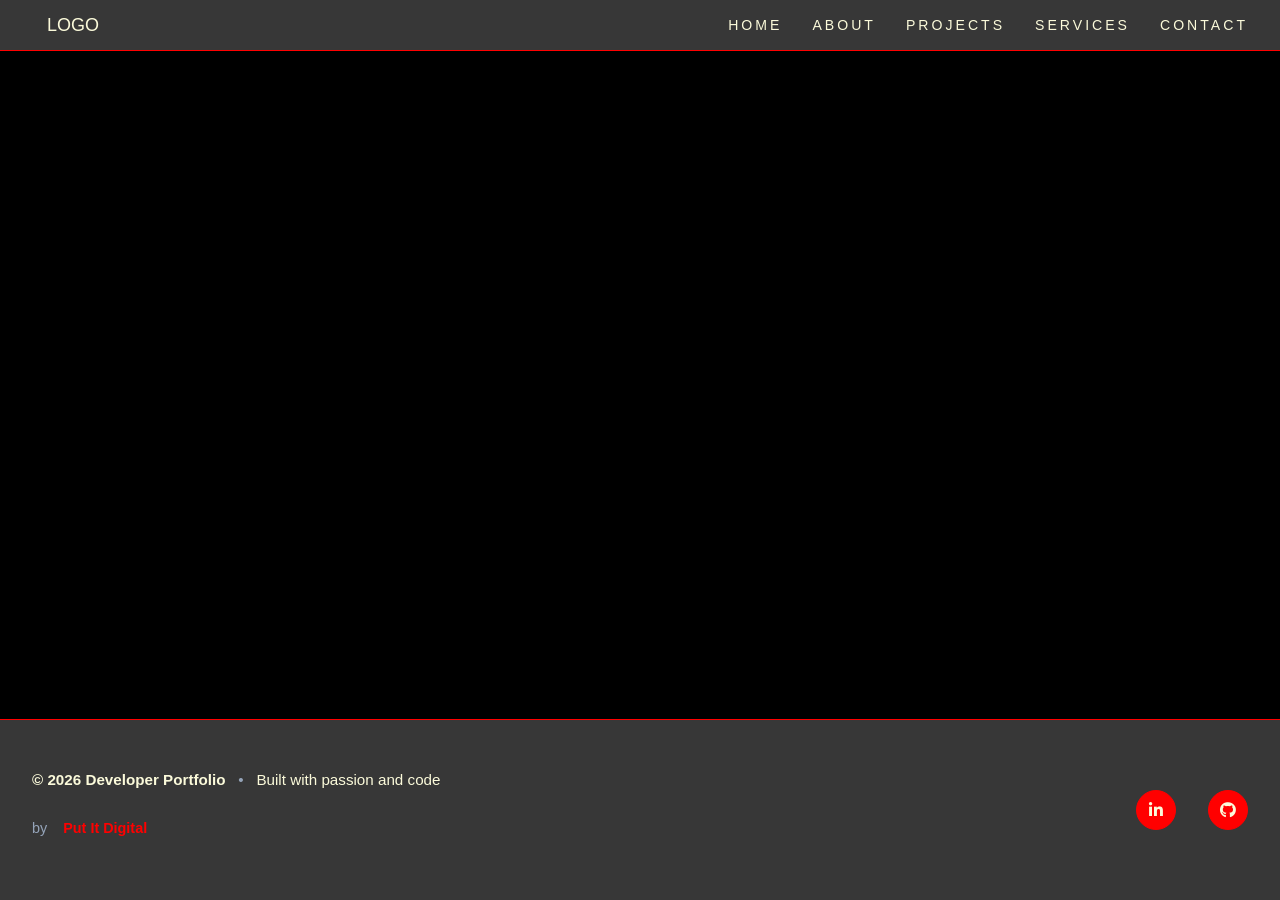
<file: index.html>
<!DOCTYPE html>
<html lang="en">
    <head>
        <meta charset="UTF-8">
        <meta name="viewport" content="width=device-width, initial-scale=1.0">
        <title>Document</title>

        <!-- Font Awesome -->
        <link rel="stylesheet" href="https://cdnjs.cloudflare.com/ajax/libs/font-awesome/6.4.0/css/all.min.css">

        <!-- Bootstrap -->
        <link rel="stylesheet" href="https://cdnjs.cloudflare.com/ajax/libs/twitter-bootstrap/3.3.7/css/bootstrap.min.css">
        <!-- Components -->
        <link rel="stylesheet" href="base.css">
        <link rel="stylesheet" href="components.css">
        <link rel="stylesheet" href="animations.css">

        
        
    </head>
    <body>
        <div class="page-wrapper">
            <header id="app-header"></header>
            <main class="main-content">
                <!-- <div id="cards"></div> -->
            </main>
            <footer id="content-left-social-right"></footer>
        </div>
        <script type="module">
            import { loadUIConfig } from "./ui.js";
            import { loadHeader, loadCards, loadFooter } from "./components.js";
            const configUrl  = "./ui-config.json";
            const UI_CONFIG = await loadUIConfig(configUrl);
            loadHeader("app-header",UI_CONFIG);
            loadCards("cards",UI_CONFIG);
            loadFooter("content-left-social-right",UI_CONFIG);
        </script>
    </body>
</html>
</file>
<file: base.css>
:root {
    --global-primary: #ff0000;
    --global-secondary: #67e8f9;

    --btn-primary-color:yellow;
    --btn-secondary-color:red;
    --btn-primary-background:#020617;
    --btn-secondary-background:#67e8f9;

    --body-primary-background:black;
    --body-secondary-background:red;

    --text-primary: #FBFADA;
    --text-secondary: black;
    --text-muted: #94a3b8;

    --font-size: 16px;


    --card-primary-background:rgba(75, 75, 75, 0.737);
    --card-secondary-background:yellow;

    --border-primary-color:red;
    --border-secondary-color:yellow;
 
    --gradient-1: linear-gradient(135deg, #FBFADA 0%, #ADBC9F 50%, #FBFADA 100%);
    --gradient-2: linear-gradient(135deg, #67e8f9 0%, #a78bfa 50%, #fbbf24 100%);
    --gradient-3: linear-gradient(135deg, #86efac 0%, #67e8f9 100%);

    --shadow-sm: 0 2px 4px rgba(0,0,0,0.1);
    --shadow-md: 0 4px 6px rgba(0,0,0,0.2);
    --shadow-lg: 0 10px 15px rgba(0,0,0,0.3);
    --shadow-xl: 0 20px 25px rgba(0,0,0,0.4);
    --shadow-glow: 0 0 30px rgba(192,132,252,0.3);

    --spacing-xs: 0.5rem;
    --spacing-sm: 1rem;
    --spacing-md: 2rem;
    --spacing-lg: 3rem;
    --spacing-xl: 4rem;

    --transition: 0.2s cubic-bezier(0.4, 0, 0.2, 1);
    --transition-fast: 0.15s cubic-bezier(0.4, 0, 0.2, 1);
    --transition-smooth: 0.25s cubic-bezier(0.25, 0.46, 0.45, 0.94);

    --font-primary: 'Segoe UI', Tahoma, Geneva, Verdana, sans-serif;
    --font-code: 'Fira Code', monospace;

    --radius:10px;
}
</file>
<file: components.css>
* {
  margin: 0;
  padding: 0;
  box-sizing: border-box;
}
/* Typography */
html,body {
    font-size: var(--font-size);
    height: 100%;
    font-family: var(--font-primary);
    background: var(--body-primary-background);
    color: var(--text-primary);
}
.page-wrapper {
  min-height: 100vh;
  display: flex;
  flex-direction: column;
}
.main-content {
  flex: 1; /* pushes footer down */
}
/* Buttons */
.btn {
  padding: 10px 20px;
  border-radius: var(--radius);
  border: none;
  cursor: pointer;
  transition: 0.3s;
}

.btn-primary {
  background: var(--btn-primary-background);
  color: var(--btn-primary-color);
}

.btn-primary:hover {
  background: var(--btn-secondary-background);
  color: var(--btn-secondary-color );
}

/* Cards */
.card {
  background: var(--card-primary-background);
  border: 1px solid var(--border-primary-color);
  padding: 20px;
  border-radius: var(--radius);
  backdrop-filter: blur(10px);
}
/* footer */
.main-footer {
    background: var(--card-primary-background);
    border-top: 1px solid var(--border-primary-color);
    padding: 3rem 0;
    margin-top: 4rem;
}

.footer-container {
    max-width: 1400px;
    margin: 0 auto;
    padding: 0 2rem;
}

.footer-content {
    display: flex;
    justify-content: space-between;
    align-items: center;
}

.footer-text-wrapper {
    display: flex;
    flex-direction: column;
    gap: 0.8rem;
}

.footer-text {
    color: var(--text-primary);
    font-size: 0.95rem;
    display: flex;
    align-items: center;
    flex-wrap: wrap;
    gap: 0.5rem;
    line-height: 1.6;
}

.footer-copyright {
    color: var(--text-primary);
    font-weight: 600;
}

.footer-divider {
    color: var(--text-muted);
    margin: 0 0.3rem;
}

.footer-built {
    color: var(--text-primary);
}

.footer-author {
    display: flex;
    align-items: center;
    gap: 0.5rem;
    font-size: 0.9rem;
    color: var(--text-muted);
}

.footer-by-text {
    color: var(--text-muted);
}

.footer-author-link {
    display: inline-flex;
    align-items: center;
    gap: 0.4rem;
    color: var(--global-primary);
    text-decoration: none;
    font-weight: 700;
    transition: all var(--transition-fast);
    padding: 0.2rem 0.5rem;
    border-radius: 6px;
}

.footer-author-link:hover {
    color: var(--text-secondary);
    background: var(--global-secondary);
    transform: translateY(-2px);
}

.footer-author-link i {
    font-size: 0.85rem;
}

.footer-social {
    display: flex;
    gap: 2rem;
}

.footer-social-link {
    width: 40px;
    height: 40px;
    display: flex;
    align-items: center;
    justify-content: center;
    background: var(--global-primary);
    border: 1px solid var(--border-primary-color);
    border-radius: 50%;
    color: var(--text-primary);
    text-decoration: none;
    transition: all var(--transition);
}

.footer-social-link {
    transition: all var(--transition-fast);
}

.footer-social-link:hover {
    background: var(--global-secondary);
    border-color: var(--border-secondary-color);
    color:var(--text-secondary);
    transform: translateY(-2px);
}

/* header */
.header-container {

    max-width: 1400px;
    margin: 0 auto;
    padding: 0 2rem;
}

.navbar-brand {
  font-family: var(--font-primary);
  text-transform: uppercase
}

.navbar .nav {
  font-family: var(--font-primary);
  text-transform: uppercase;
  letter-spacing: 3px;
  font-size: 0.88rem
}
.nav li {
  display: inline-block; /* Makes list items flow horizontally */

}

.navbar-inverse {
  background-color: var(--card-primary-background)
}

.navbar-inverse .navbar-nav>.active>a:hover,
.navbar-inverse .navbar-nav>li>a:hover,
.navbar-inverse .navbar-nav>li>a:focus {
  background-color: var(--global-secondary)
}

.navbar-inverse .navbar-nav>.active>a,
.navbar-inverse .navbar-nav>.open>a,
.navbar-inverse .navbar-nav>.open>a,
.navbar-inverse .navbar-nav>.open>a:hover,
.navbar-inverse .navbar-nav>.open>a,
.navbar-inverse .navbar-nav>.open>a:hover,
.navbar-inverse .navbar-nav>.open>a:focus {
  background-color: var(--global-secondary);
}

.dropdown-menu {
  background-color: #006B00
}

.dropdown-menu>li>a:hover,
.dropdown-menu>li>a:focus {
  background-color: #002200
}

.navbar-inverse {
  background-image: none;
}

.dropdown-menu>li>a:hover,
.dropdown-menu>li>a:focus {
  background-image: none;
}

.navbar-inverse {
  border-color: var(--border-primary-color)
}

.navbar-inverse .navbar-brand {
  color: var(--text-primary)
}

.navbar-inverse .navbar-brand:hover {
  color: var(--text-secondary)
}

.navbar-inverse .navbar-nav>li>a {
  color: var(--text-primary)
}

.navbar-inverse .navbar-nav>li>a:hover,
.navbar-inverse .navbar-nav>li>a:focus {
  color: var(--text-secondary);
}

.navbar-inverse .navbar-nav>.active>a,
.navbar-inverse .navbar-nav>.open>a,
.navbar-inverse .navbar-nav>.open>a:hover,
.navbar-inverse .navbar-nav>.open>a:focus {
  color: var(--text-secondary);
}

.navbar-inverse .navbar-nav>.active>a:hover,
.navbar-inverse .navbar-nav>.active>a:focus {
  color: var(--text-secondary);
}

.dropdown-menu>li>a {
  color: var(--text-primary);
}

.dropdown-menu>li>a:hover,
.dropdown-menu>li>a:focus {
 color: var(--text-secondary);
}

.navbar-inverse .navbar-nav>.dropdown>a .caret {
  border-top-color:var(--border-primary-color);
}

.navbar-inverse .navbar-nav>.dropdown>a:hover .caret {
  border-top-color: var(--border-secondary-color);
}

.navbar-inverse .navbar-nav>.dropdown>a .caret {
  border-top-color:var(--border-primary-color);
}

.navbar-inverse .navbar-nav>.dropdown>a:hover .caret {
  border-top-color:var(--border-secondary-color);
}
</file>
<file: animations.css>
.fade-in {
  animation: fadeIn 0.8s ease forwards;
}

@keyframes fadeIn {
  from {
    opacity: 0;
    transform: translateY(20px);
  }
  to {
    opacity: 1;
    transform: translateY(0);
  }
}
</file>
